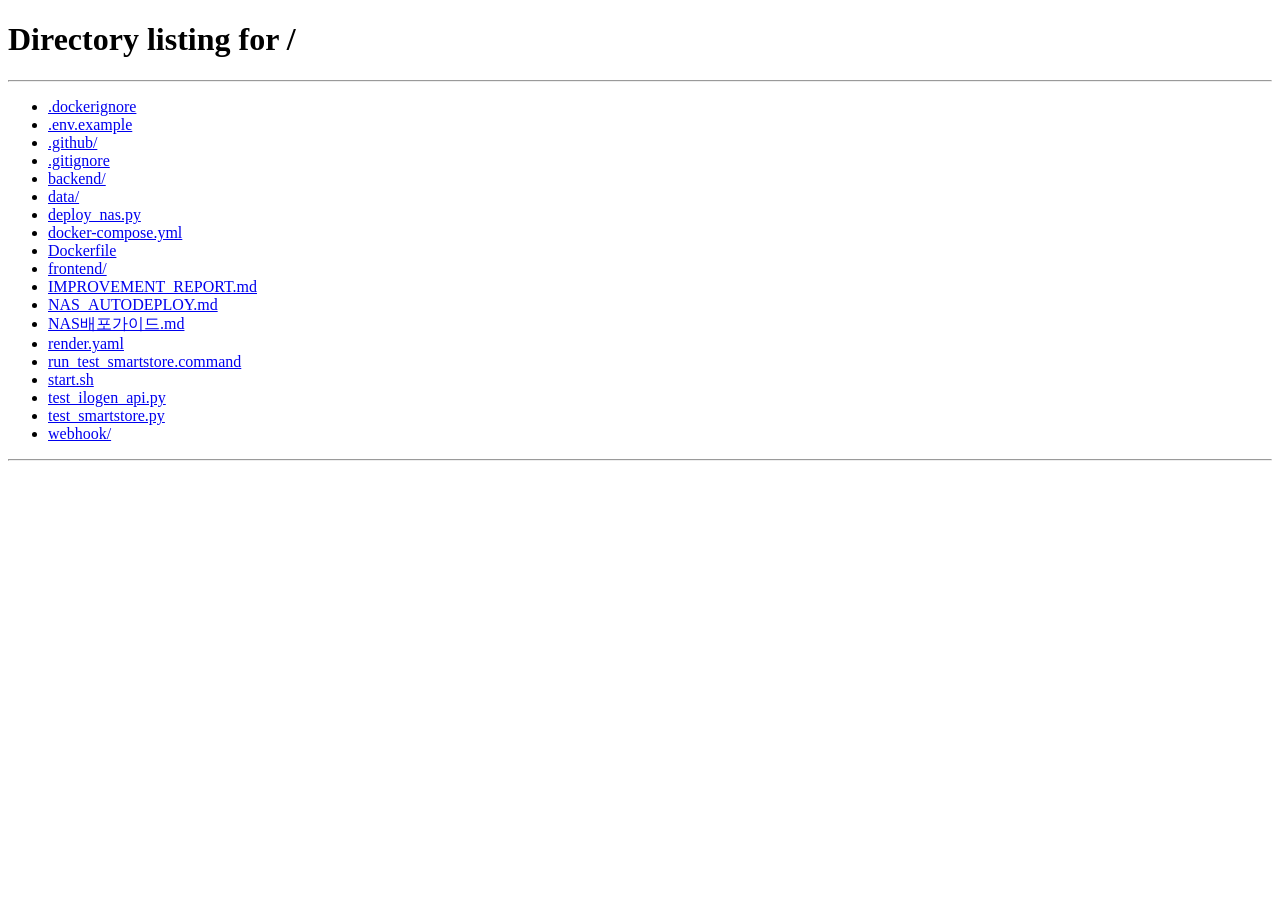
<file: frontend/sales_daily.html>
<!DOCTYPE html>
<html lang="ko">
<head>
<meta charset="UTF-8">
<meta name="viewport" content="width=device-width, initial-scale=1.0">
<title>일별 판매 현황</title>
<link rel="preconnect" href="https://fonts.googleapis.com">
<link href="https://fonts.googleapis.com/css2?family=Noto+Sans+KR:wght@400;500;600;700;800&family=JetBrains+Mono:wght@400;600&display=swap" rel="stylesheet">
<style>
:root {
  --bg:#080E1C; --surface:#0F1828; --surface2:#162034; --surface3:#1C2840;
  --border:#1E2E44; --border2:#243650;
  --accent:#00D4CC; --accent-dim:#007A76; --accent-glow:rgba(0,212,204,0.15);
  --text:#D8EAF5; --text2:#6A8FAD; --text3:#3E5F80;
  --success:#00C27A; --danger:#FF4757; --warning:#FFB020; --info:#3B9EEB;
}
*,*::before,*::after{box-sizing:border-box;margin:0;padding:0;}
body{font-family:'Noto Sans KR','Malgun Gothic',sans-serif;background:var(--bg);color:var(--text);min-height:100vh;font-size:13px;}
body::before{content:'';position:fixed;inset:0;z-index:0;pointer-events:none;
  background-image:linear-gradient(var(--border) 1px,transparent 1px),linear-gradient(90deg,var(--border) 1px,transparent 1px);
  background-size:48px 48px;opacity:0.35;}

header{position:relative;z-index:10;background:var(--surface);border-bottom:1px solid var(--border2);padding:0 28px;display:flex;align-items:center;gap:0;height:52px;}
.header-accent{width:4px;height:36px;background:linear-gradient(180deg,var(--accent),var(--accent-dim));border-radius:2px;margin-right:16px;flex-shrink:0;}
.header-title{font-size:15px;font-weight:700;letter-spacing:0.02em;color:var(--text);}
.header-sub{font-size:11px;color:var(--text3);margin-left:10px;}

.wrap{position:relative;z-index:1;max-width:1100px;margin:0 auto;padding:24px 20px;}

/* ── 날짜 컨트롤 ── */
.ctrl-bar{display:flex;align-items:center;gap:12px;margin-bottom:20px;flex-wrap:wrap;}
.ctrl-bar label{font-size:12px;color:var(--text2);font-weight:600;}
.ctrl-bar input[type=date]{
  background:var(--surface2);border:1px solid var(--border2);border-radius:8px;
  color:var(--text);padding:7px 12px;font-size:13px;font-family:inherit;outline:none;
  colorscheme:dark;
}
.ctrl-bar input[type=date]:focus{border-color:var(--accent);}
.btn-load{
  background:var(--accent);color:#000;border:none;border-radius:8px;
  padding:8px 20px;font-size:13px;font-weight:700;cursor:pointer;
  transition:opacity .15s;
}
.btn-load:hover{opacity:.85;}
.btn-load:disabled{opacity:.4;cursor:not-allowed;}
.btn-collect{
  background:var(--surface2);color:var(--warning);
  border:1px solid rgba(255,176,32,.4);border-radius:8px;
  padding:8px 18px;font-size:13px;font-weight:700;cursor:pointer;
  transition:all .15s;display:flex;align-items:center;gap:6px;margin-left:auto;
}
.btn-collect:hover{background:rgba(255,176,32,.1);border-color:var(--warning);}
.btn-collect:disabled{opacity:.4;cursor:not-allowed;}
.collect-status{
  font-size:12px;padding:6px 14px;border-radius:8px;
  background:rgba(0,212,204,.08);border:1px solid rgba(0,212,204,.25);
  color:var(--accent);display:none;align-items:center;gap:6px;
}
.collect-status.show{display:flex;}
.mini-spinner{display:inline-block;width:12px;height:12px;border:2px solid rgba(0,212,204,.3);border-top-color:var(--accent);border-radius:50%;animation:spin .7s linear infinite;}

/* ── 날짜 헤더 ── */
.date-header{
  display:flex;align-items:center;gap:16px;margin-bottom:20px;
  padding:12px 18px;background:var(--surface);border:1px solid var(--border2);border-radius:10px;
}
.date-tag{font-size:12px;font-weight:700;padding:3px 10px;border-radius:6px;}
.date-tag.today{background:rgba(0,212,204,.15);color:var(--accent);}
.date-tag.prev{background:rgba(106,143,173,.1);color:var(--text2);}
.date-sep{color:var(--text3);font-size:18px;}

/* ── 요약 chips ── */
.summary-row{display:flex;gap:10px;margin-bottom:20px;flex-wrap:wrap;}
.s-chip{
  padding:8px 16px;border-radius:10px;border:1px solid;font-size:12px;font-weight:600;
  display:flex;flex-direction:column;gap:2px;min-width:110px;
}
.s-chip .s-label{font-size:10px;opacity:.7;}
.s-chip .s-val{font-size:18px;font-weight:800;}
.s-chip .s-diff{font-size:11px;}
.chip-total{background:rgba(59,158,235,.08);border-color:rgba(59,158,235,.3);color:var(--info);}
.chip-up   {background:rgba(0,194,122,.08);border-color:rgba(0,194,122,.3);color:var(--success);}
.chip-down {background:rgba(255,71,87,.08);border-color:rgba(255,71,87,.3);color:var(--danger);}
.chip-same {background:rgba(106,143,173,.08);border-color:rgba(106,143,173,.2);color:var(--text2);}

/* ── 거래처 카드 ── */
.customer-grid{display:flex;flex-direction:column;gap:14px;}
.c-card{
  background:var(--surface);border:1px solid var(--border2);border-radius:12px;overflow:hidden;
  transition:border-color .2s;
}
.c-card:hover{border-color:var(--border2);}
.c-header{
  display:flex;align-items:center;gap:12px;padding:14px 18px;
  cursor:pointer;user-select:none;
  border-bottom:1px solid transparent;transition:border-color .2s;
}
.c-card.open .c-header{border-bottom-color:var(--border);}
.c-name{font-size:14px;font-weight:700;flex:1;}
.c-stats{display:flex;gap:16px;align-items:center;}
.c-stat{text-align:center;}
.c-stat .s-l{font-size:10px;color:var(--text3);}
.c-stat .s-v{font-size:15px;font-weight:800;}
.c-stat .today-v{color:var(--accent);}
.c-stat .prev-v{color:var(--text2);}
.diff-badge{
  padding:3px 10px;border-radius:20px;font-size:12px;font-weight:700;white-space:nowrap;
}
.diff-up  {background:rgba(0,194,122,.15);color:var(--success);}
.diff-down{background:rgba(255,71,87,.15);color:var(--danger);}
.diff-same{background:rgba(106,143,173,.1);color:var(--text3);}
.c-arrow{font-size:12px;color:var(--text3);transition:transform .2s;}
.c-card.open .c-arrow{transform:rotate(90deg);}

/* ── 품목 테이블 ── */
.c-body{display:none;padding:0 18px 14px;}
.c-card.open .c-body{display:block;}
.item-table{width:100%;border-collapse:collapse;font-size:12px;margin-top:10px;}
.item-table th{color:var(--text3);font-weight:600;padding:5px 8px;border-bottom:1px solid var(--border);text-align:left;}
.item-table td{padding:6px 8px;border-bottom:1px solid rgba(255,255,255,.03);color:var(--text);}
.item-table tr:last-child td{border-bottom:none;}
.item-table td.num{text-align:right;font-family:'JetBrains Mono',monospace;}
.item-table td.code{font-family:'JetBrains Mono',monospace;font-size:11px;color:var(--text2);}
.td-today{color:var(--accent);font-weight:700;}
.td-prev{color:var(--text2);}
.td-diff-up  {color:var(--success);font-weight:700;}
.td-diff-down{color:var(--danger);font-weight:700;}
.td-diff-same{color:var(--text3);}

/* ── 빈 상태 ── */
.empty{text-align:center;padding:60px 20px;color:var(--text3);}
.empty .e-icon{font-size:40px;margin-bottom:12px;}
.empty p{font-size:13px;}

/* ── 로딩 ── */
.loading{text-align:center;padding:40px;color:var(--text2);}
.spinner{display:inline-block;width:28px;height:28px;border:3px solid var(--border2);border-top-color:var(--accent);border-radius:50%;animation:spin .8s linear infinite;margin-bottom:10px;}
@keyframes spin{to{transform:rotate(360deg);}}

/* ── 데이터 없음 안내 ── */
.no-data-hint{
  padding:18px;background:rgba(255,176,32,.06);border:1px solid rgba(255,176,32,.2);
  border-radius:10px;margin-bottom:20px;font-size:12px;color:var(--warning);
  display:none;
}
</style>
</head>
<body>

<header>
  <div class="header-accent"></div>
  <span class="header-title">📊 일별 판매 현황</span>
  <span class="header-sub">거래처별 전일대비 판매수량</span>
</header>

<div class="wrap">

  <!-- 날짜 선택 -->
  <div class="ctrl-bar">
    <label>조회 날짜</label>
    <input type="date" id="dateInput">
    <button class="btn-load" id="loadBtn" onclick="loadData()">조회</button>
    <button class="btn-load" style="background:var(--surface2);color:var(--text2);border:1px solid var(--border2);" onclick="goToday()">오늘</button>
    <button class="btn-collect" id="collectBtn" onclick="fetchEcount()">
      <span id="collectIcon">⚡</span> 이카운트 자동 수집
    </button>
    <span class="collect-status" id="collectStatus">
      <span class="mini-spinner"></span> 수집 중...
    </span>
  </div>

  <!-- ERP 데이터 없음 안내 -->
  <div class="no-data-hint" id="noDataHint">
    ⚠ 해당 날짜의 판매 데이터가 없습니다. 아래 <strong>이카운트 자동 수집</strong> 버튼을 눌러 데이터를 가져오세요.
  </div>

  <!-- 날짜 헤더 -->
  <div class="date-header" id="dateHeader" style="display:none;">
    <span class="date-tag prev" id="prevDateTag"></span>
    <span class="date-sep">→</span>
    <span class="date-tag today" id="todayDateTag"></span>
    <span style="font-size:11px;color:var(--text3);margin-left:auto;">클릭하면 품목 상세 펼침</span>
  </div>

  <!-- 요약 -->
  <div class="summary-row" id="summaryRow"></div>

  <!-- 로딩 -->
  <div class="loading" id="loadingDiv" style="display:none;">
    <div class="spinner"></div>
    <div>데이터 불러오는 중...</div>
  </div>

  <!-- 거래처 카드 목록 -->
  <div class="customer-grid" id="customerGrid"></div>

  <!-- 빈 상태 -->
  <div class="empty" id="emptyDiv" style="display:none;">
    <div class="e-icon">📭</div>
    <p>판매 데이터가 없습니다.</p>
  </div>

</div>

<script>
const API_BASE = "/api/sales";

// ── 인증 토큰 ──
function getToken() {
  return localStorage.getItem("jwt_token") || "";
}
function authHeaders() {
  const t = getToken();
  return t ? { "Authorization": `Bearer ${t}` } : {};
}

// 미로그인 시 메인으로 리다이렉트
window.addEventListener("DOMContentLoaded", () => {
  if (!getToken()) {
    alert("로그인이 필요합니다.");
    window.location.href = "/";
    return;
  }
  document.getElementById("dateInput").value = todayStr();
  loadData();
});

function todayStr() {
  return new Date().toLocaleDateString("sv-SE"); // YYYY-MM-DD
}

function fmtDate(d) {
  if (!d) return "";
  const [y, m, day] = d.split("-");
  return `${y}.${m}.${day}`;
}

function diffText(diff) {
  if (diff > 0) return `<span class="diff-badge diff-up">▲ ${diff}</span>`;
  if (diff < 0) return `<span class="diff-badge diff-down">▼ ${Math.abs(diff)}</span>`;
  return `<span class="diff-badge diff-same">— 0</span>`;
}

function diffClass(diff) {
  if (diff > 0) return "td-diff-up";
  if (diff < 0) return "td-diff-down";
  return "td-diff-same";
}

function diffSign(diff) {
  if (diff > 0) return `▲ ${diff}`;
  if (diff < 0) return `▼ ${Math.abs(diff)}`;
  return "— 0";
}

// 초기화 (위 DOMContentLoaded에서 처리)

function goToday() {
  document.getElementById("dateInput").value = todayStr();
  loadData();
}

async function loadData() {
  const date = document.getElementById("dateInput").value;
  if (!date) return;

  document.getElementById("loadingDiv").style.display = "block";
  document.getElementById("customerGrid").innerHTML = "";
  document.getElementById("summaryRow").innerHTML = "";
  document.getElementById("dateHeader").style.display = "none";
  document.getElementById("emptyDiv").style.display = "none";
  document.getElementById("noDataHint").style.display = "none";
  document.getElementById("loadBtn").disabled = true;

  try {
    const res = await fetch(`${API_BASE}/daily-compare?date=${date}`, {
      headers: authHeaders(),
    });
    if (res.status === 401) {
      alert("로그인 세션이 만료되었습니다. 다시 로그인해주세요.");
      window.location.href = "/";
      return;
    }
    if (!res.ok) throw new Error(`HTTP ${res.status}`);
    const data = await res.json();
    render(data);
  } catch(e) {
    document.getElementById("emptyDiv").style.display = "block";
    document.getElementById("emptyDiv").innerHTML = `<div class="e-icon">⚠</div><p>오류: ${e.message}</p>`;
  } finally {
    document.getElementById("loadingDiv").style.display = "none";
    document.getElementById("loadBtn").disabled = false;
  }
}

function render(data) {
  const { target_date, prev_date, customers } = data;

  // 날짜 헤더
  document.getElementById("prevDateTag").textContent  = `전일 ${fmtDate(prev_date)}`;
  document.getElementById("todayDateTag").textContent = `금일 ${fmtDate(target_date)}`;
  document.getElementById("dateHeader").style.display = "flex";

  if (!customers || customers.length === 0) {
    document.getElementById("noDataHint").style.display = "block";
    document.getElementById("emptyDiv").style.display = "block";
    return;
  }

  // 전체 요약
  const totalToday = customers.reduce((s, c) => s + c.today_qty, 0);
  const totalPrev  = customers.reduce((s, c) => s + c.prev_qty, 0);
  const totalDiff  = totalToday - totalPrev;
  const upCnt   = customers.filter(c => c.diff > 0).length;
  const downCnt = customers.filter(c => c.diff < 0).length;
  const sameCnt = customers.filter(c => c.diff === 0).length;

  document.getElementById("summaryRow").innerHTML = `
    <div class="s-chip chip-total">
      <span class="s-label">금일 총 판매</span>
      <span class="s-val">${totalToday.toLocaleString()}</span>
      <span class="s-diff" style="color:var(--text3)">전일 ${totalPrev.toLocaleString()}</span>
    </div>
    <div class="s-chip ${totalDiff >= 0 ? 'chip-up' : 'chip-down'}">
      <span class="s-label">전일대비</span>
      <span class="s-val">${totalDiff >= 0 ? '▲' : '▼'} ${Math.abs(totalDiff).toLocaleString()}</span>
      <span class="s-diff">${totalToday && totalPrev ? (((totalToday-totalPrev)/totalPrev)*100).toFixed(1)+'%' : '-'}</span>
    </div>
    <div class="s-chip chip-total">
      <span class="s-label">거래처 수</span>
      <span class="s-val">${customers.length}</span>
      <span class="s-diff" style="color:var(--text3)">플랫폼</span>
    </div>
    <div class="s-chip chip-up">
      <span class="s-label">증가</span>
      <span class="s-val">${upCnt}</span>
      <span class="s-diff">거래처</span>
    </div>
    <div class="s-chip chip-down">
      <span class="s-label">감소</span>
      <span class="s-val">${downCnt}</span>
      <span class="s-diff">거래처</span>
    </div>
  `;

  // 거래처 카드
  const grid = document.getElementById("customerGrid");
  grid.innerHTML = "";

  customers.forEach((c, idx) => {
    const card = document.createElement("div");
    card.className = "c-card";
    card.innerHTML = `
      <div class="c-header" onclick="toggleCard(this)">
        <span class="c-name">${c.customer_name}</span>
        <div class="c-stats">
          <div class="c-stat">
            <div class="s-l">전일</div>
            <div class="s-v prev-v">${c.prev_qty.toLocaleString()}</div>
          </div>
          <div class="c-stat">
            <div class="s-l">금일</div>
            <div class="s-v today-v">${c.today_qty.toLocaleString()}</div>
          </div>
          <div class="c-stat">
            ${diffText(c.diff)}
          </div>
        </div>
        <span class="c-arrow">▶</span>
      </div>
      <div class="c-body">
        <table class="item-table">
          <thead>
            <tr>
              <th>품목코드</th>
              <th>품명</th>
              <th style="text-align:right">전일</th>
              <th style="text-align:right">금일</th>
              <th style="text-align:right">전일대비</th>
            </tr>
          </thead>
          <tbody>
            ${c.items.map(it => `
              <tr>
                <td class="code">${it.item_code}</td>
                <td>${it.item_name}</td>
                <td class="num td-prev">${it.prev_qty || '-'}</td>
                <td class="num td-today">${it.today_qty || '-'}</td>
                <td class="num ${diffClass(it.diff)}">${diffSign(it.diff)}</td>
              </tr>
            `).join("")}
          </tbody>
        </table>
      </div>
    `;
    // 첫 번째 카드는 자동으로 열기
    if (idx === 0) card.classList.add("open");
    grid.appendChild(card);
  });
}

function toggleCard(header) {
  header.parentElement.classList.toggle("open");
}

// ── 이카운트 자동 수집 ──
async function fetchEcount() {
  const btn = document.getElementById("collectBtn");
  const statusEl = document.getElementById("collectStatus");
  const icon = document.getElementById("collectIcon");

  btn.disabled = true;
  icon.textContent = "⏳";
  setCollectStatus("show", "수집 요청 중...");

  // ★ POST 전에 먼저 현재 최신 log ID 저장 (race condition 방지)
  let startId = -1;
  try {
    const init = await fetch(`${API_BASE}/fetch-status`, { headers: authHeaders() });
    if (init.ok) { const d = await init.json(); startId = d.id || -1; }
  } catch(e) {}

  try {
    const res = await fetch(`${API_BASE}/fetch-ecount`, {
      method: "POST",
      headers: authHeaders(),
    });
    if (res.status === 401) {
      alert("로그인 세션이 만료되었습니다. 다시 로그인해주세요.");
      window.location.href = "/";
      return;
    }
    if (!res.ok) throw new Error(`HTTP ${res.status}`);

    // startId를 넘겨서 폴링
    await pollFetchStatus(startId);
  } catch(e) {
    statusEl.classList.remove("show");
    alert("수집 요청 실패: " + e.message);
  } finally {
    btn.disabled = false;
    icon.textContent = "⚡";
  }
}

function setCollectStatus(action, text) {
  const el = document.getElementById("collectStatus");
  if (action === "show") {
    el.innerHTML = `<span class="mini-spinner"></span> ${text}`;
    el.classList.add("show");
  } else if (action === "ok") {
    el.innerHTML = `✅ ${text}`;
    el.style.color = "var(--success)";
    el.style.borderColor = "rgba(0,194,122,.3)";
    el.classList.add("show");
    setTimeout(() => { el.classList.remove("show"); el.style.color=""; el.style.borderColor=""; }, 4000);
  } else if (action === "err") {
    el.innerHTML = `❌ ${text}`;
    el.style.color = "var(--danger)";
    el.style.borderColor = "rgba(255,71,87,.3)";
    el.classList.add("show");
    setTimeout(() => { el.classList.remove("show"); el.style.color=""; el.style.borderColor=""; }, 6000);
  } else {
    el.classList.remove("show");
  }
}

async function pollFetchStatus(startId = -1) {
  const maxTries = 40;  // 최대 80초
  for (let i = 0; i < maxTries; i++) {
    await sleep(2000);
    try {
      const res = await fetch(`${API_BASE}/fetch-status`, { headers: authHeaders() });
      if (!res.ok) continue;
      const d = await res.json();

      // 아직 이전 id거나 새 항목이 없으면 대기
      if (!d.id || d.id <= startId) {
        setCollectStatus("show", `ERP 연결 중... (${(i+1)*2}초)`);
        continue;
      }

      // 새 log 항목 생성됨 → 상태 확인
      if (d.status === "running") {
        setCollectStatus("show", `수집 중... ${d.message || ""}`);
      } else if (d.status === "success") {
        setCollectStatus("ok", `수집 완료 (${d.rows_imported || 0}행)`);
        await loadData();
        return;
      } else if (d.status === "error") {
        setCollectStatus("err", `수집 실패: ${d.message || "원인 불명"}`);
        return;
      }
    } catch(e) {}
  }
  setCollectStatus("err", "시간 초과 — 서버 로그를 확인해주세요");
}

function sleep(ms) { return new Promise(r => setTimeout(r, ms)); }
</script>
</body>
</html>
</file>
